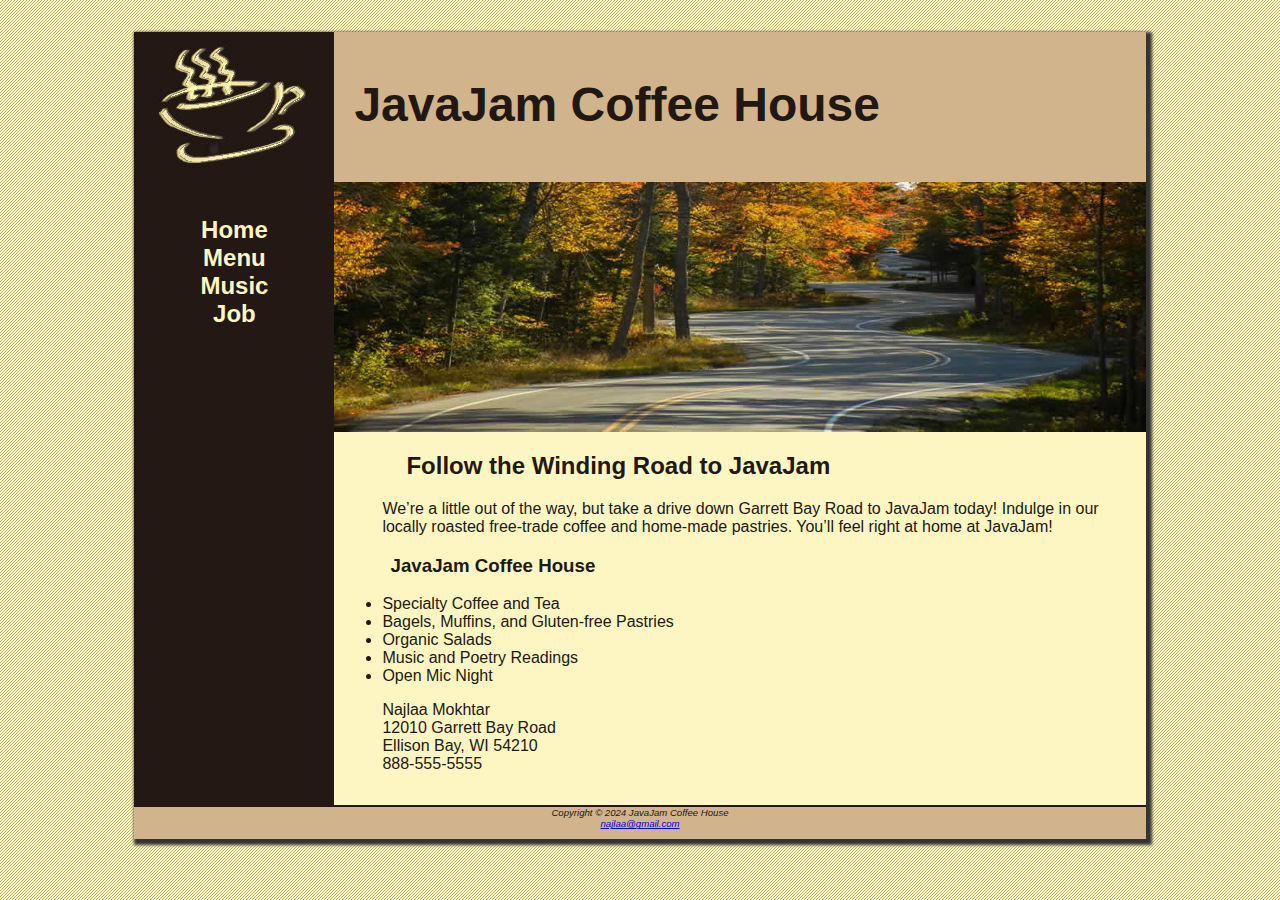
<file: index.html>
<!DOCTYPE html>
<html>
    <head>
        <meta charset="UTF-8">
        <title>JavaJam Coffee House</title>
        <link rel="stylesheet" href="javajam.css" >
    </head>
    <body>
        <div id="wrapper">
        <header>
            <h1>JavaJam Coffee House</h1>
        </header>
        <nav>
            <ul>
                <li><a href="index.html">Home</a></li>
                <li><a href="menu.html">Menu</a></li>
                <li><a href="music.html">Music</a></li>
                <li><a href="jobs.html">Job</a></li>
            </ul>
        </nav>
        <main>
           <div id="heroroad"></div>
            <h2>Follow the Winding Road to JavaJam</h2>
            <p>
                We&rsquo;re a little out of the way, but take a drive down Garrett Bay Road to JavaJam today! Indulge in our locally roasted free-trade coffee and home-made pastries. You&rsquo;ll feel right at home at JavaJam!
            </p>
            <h3>JavaJam Coffee House</h3>
            <ul>
                <li>Specialty Coffee and Tea</li>
                <li>Bagels, Muffins, and Gluten-free Pastries</li>
                <li>Organic Salads</li>
                <li>Music and Poetry Readings </li>
                <li>Open Mic Night</li>
            </ul>
            <div>
                Najlaa Mokhtar <br>
                12010 Garrett Bay Road <br>
                Ellison Bay, WI 54210 <br>
                888-555-5555
            </div>
        </main>
        <footer>
                    Copyright &copy; 2024 JavaJam Coffee House <br>
                    <a href="mailto:najlaa@gmail.com">najlaa@gmail.com</a>
        </footer>
    </div>
    </body>
</html>
</file>
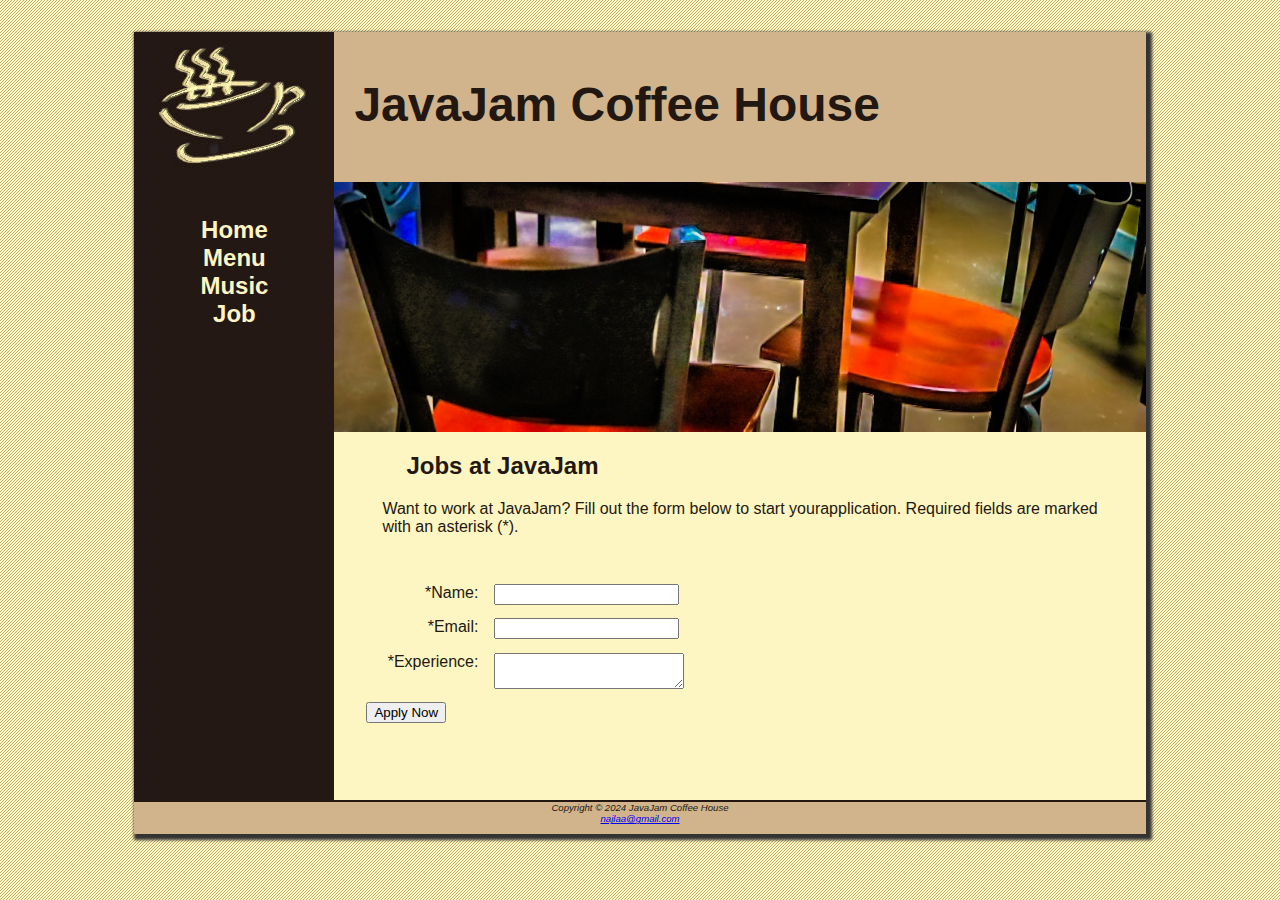
<file: jobs.html>
<!DOCTYPE html>
<html>
    <head>
        <meta charset="UTF-8">
        <title>JavaJam Coffee House Jobs</title>
        <link rel="stylesheet" href="javajam.css">
    </head>
    <body>
        <div id="wrapper">
        <header>
            <h1>JavaJam Coffee House</h1>
        </header>
        <nav>
            <ul>
                <li><a href="index.html">Home</a></li>
                <li><a href="menu.html">Menu</a></li>
                <li><a href="music.html">Music</a></li>
                <li><a href="jobs.html">Job</a></li>
            </ul>            
        </nav>
        <main>
            <div id="herojobs"></div>
            <h2>Jobs at JavaJam</h2>
            <p>
                Want to work at JavaJam? Fill out the form 
                below to start yourapplication. Required 
                fields are marked with an asterisk (*).
            </p>
            <form method="post" action=" https://webdevbasics.net/scripts/javajam8.php">
                <label for="myName">*Name:</label>
                <input type="text" id="myName" name="myName" required="required">

                <label for="myEmail">*Email:</label>
                <input type="email" id="myEmail" name="myEmail" required="required">

                <label for="myExperience">*Experience:</label>
                <textarea id="myExperience" name="myExperience" rows="2" cols="21"></textarea>

                <input type="submit" value="Apply Now">
            </form>
        </main>
        <footer>
                    Copyright &copy; 2024 JavaJam Coffee House <br>
                    <a href="mailto:najlaa@gmail.com">najlaa@gmail.com</a>
        </footer>
    </div>
    </body>
</html>
</file>
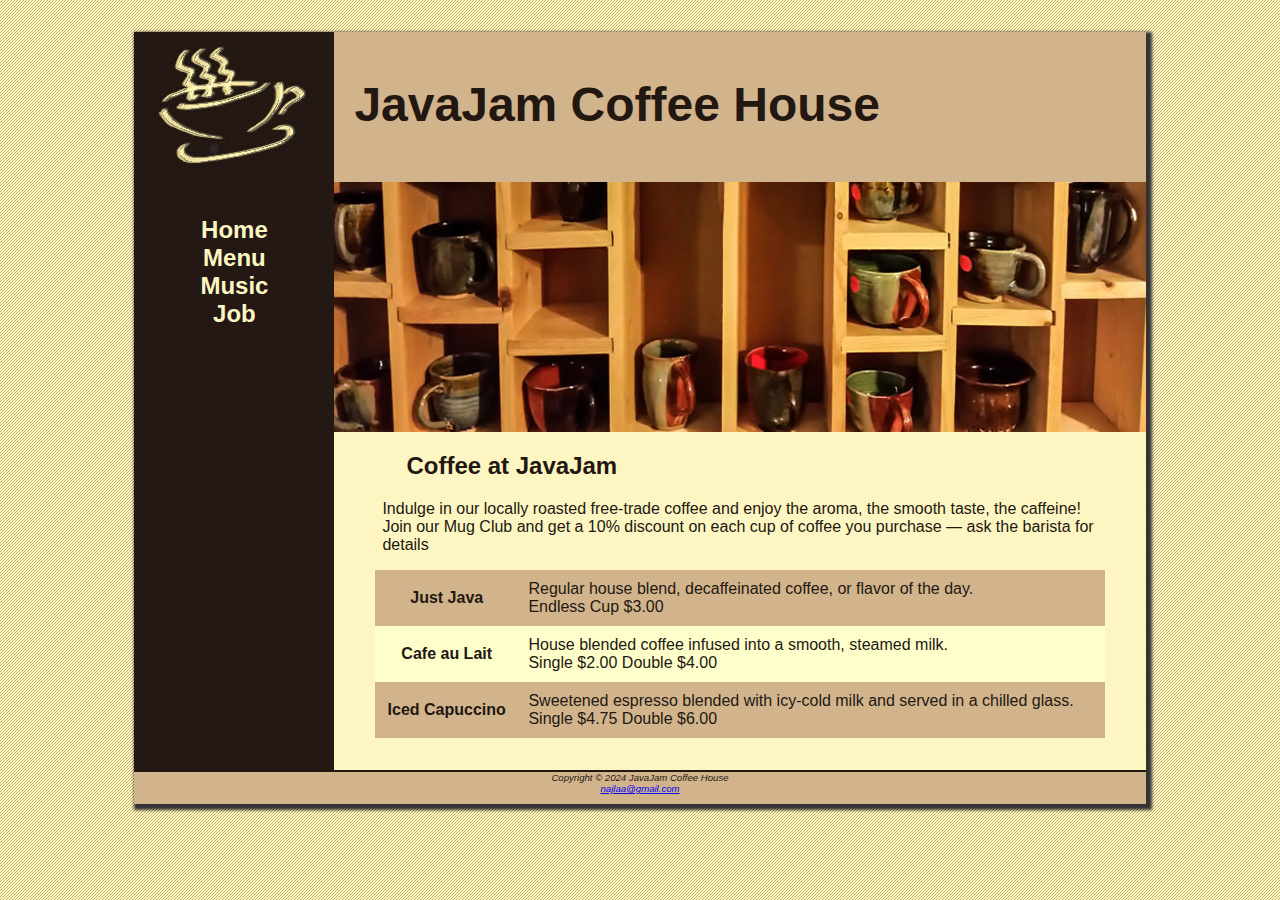
<file: menu.html>
<!DOCTYPE html>
<html>
    <head>
        <meta charset="UTF-8">
        <title>JavaJam Coffee House Menu</title>
        <link rel="stylesheet" href="javajam.css">
    </head>
    <body>
        <div id="wrapper">
        <header>
            <h1>JavaJam Coffee House</h1>
        </header>
        <nav>
            <ul>
                <li><a href="index.html">Home</a></li>
                <li><a href="menu.html">Menu</a></li>
                <li><a href="music.html">Music</a></li>
                <li><a href="jobs.html">Job</a></li>
            </ul>            
        </nav>
        <main>
            <div id="heromugs"></div>
            <h2>Coffee at JavaJam</h2>
            <p>
                Indulge in our locally roasted free-trade coffee and enjoy the aroma, the smooth 
                taste, the caffeine! Join our Mug Club and get a 10% discount on each cup of 
                coffee you purchase &mdash; ask the barista for details
            </p>
            <table>
                <tr>
                    <th>Just Java</th>
                    <td>Regular house blend, decaffeinated coffee, or flavor of the day.<br>Endless Cup $3.00</td>
                </tr>
                <tr>
                    <th>Cafe au Lait</th>
                    <td>House blended coffee infused into a smooth, steamed milk.<br>Single $2.00 Double $4.00</td>
                </tr>
                <tr>
                    <th>Iced Capuccino</th>
                    <td>Sweetened espresso blended with icy-cold milk and served in a chilled glass.<br>Single $4.75 Double $6.00</td>
                </tr>
            </table>
        </main>
        <footer>
                    Copyright &copy; 2024 JavaJam Coffee House <br>
                    <a href="mailto:najlaa@gmail.com">najlaa@gmail.com</a>
        </footer>
    </div>
    </body>
</html>
</file>
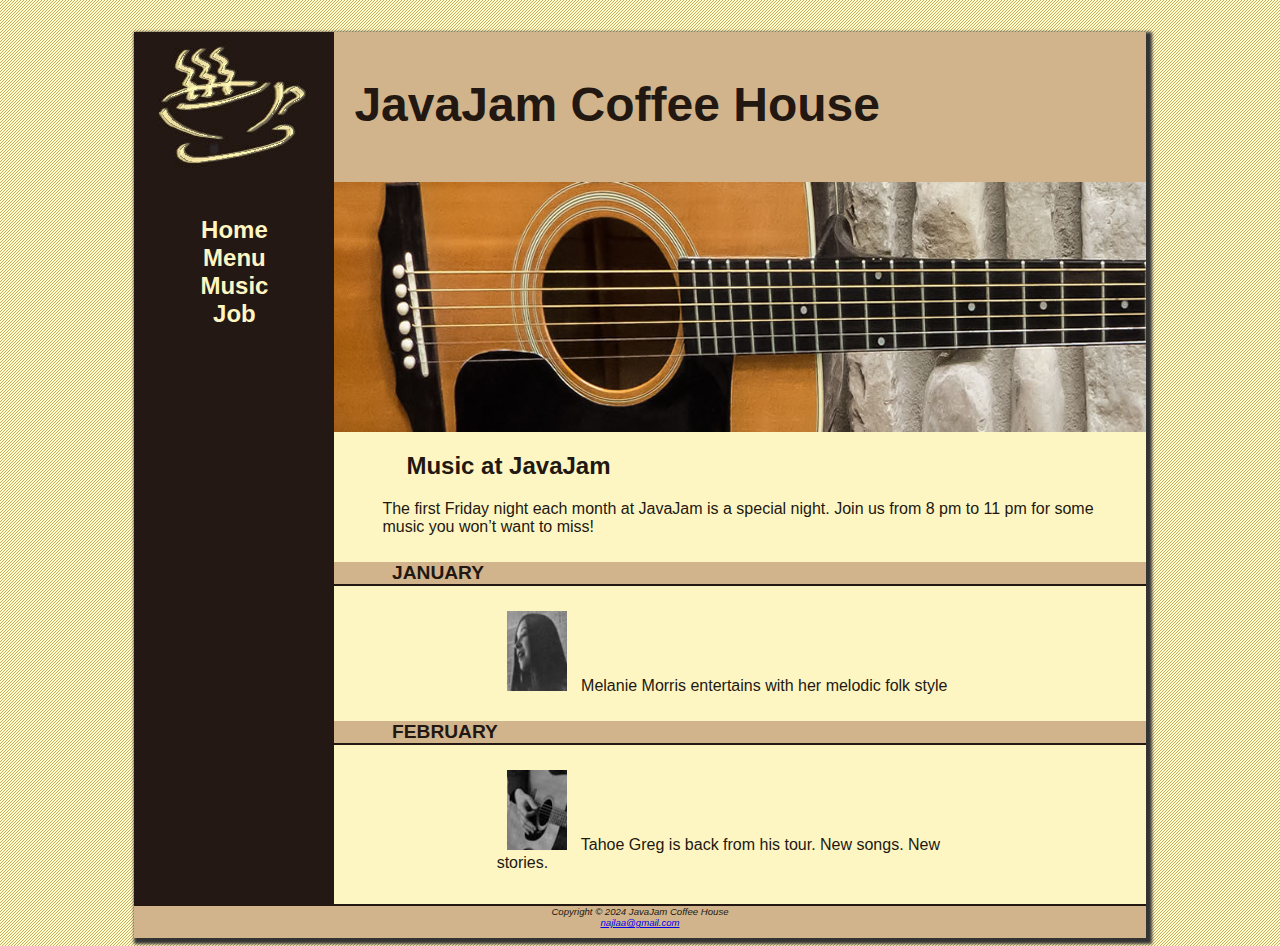
<file: music.html>
<!DOCTYPE html>
<html>
    <head>
        <meta charset="UTF-8">
        <title>JavaJam Coffee House Music</title>
        <link rel="stylesheet" href="javajam.css">
    </head>
    <body>
        <div id="wrapper">
        <header>
            <h1>JavaJam Coffee House</h1>
        </header>
        <nav>
            <ul>
                <li><a href="index.html">Home</a></li>
                <li><a href="menu.html">Menu</a></li>
                <li><a href="music.html">Music</a></li>
                <li><a href="jobs.html">Job</a></li>
            </ul>
        </nav>
        <main>
            <div id="heroguitar"></div>
            <h2>Music at JavaJam</h2>
            <p>
                The first Friday night each month at JavaJam is a special night. Join us from 8 
                pm to 11 pm for some music you won&rsquo;t want to miss!
            </p>
            <h4>January</h4>
            <div class="details">
                <a href="images/melanie.jpg"><img class="floatleft" src="images/melaniethumb.jpg" alt="Melanie Picture" height="80" width="80"></a>
                Melanie Morris entertains with her melodic folk style
            </div>
            <h4>February</h4>
            <div class="details">
                <a href="images/greg.jpg"><img class="floatleft" src="images/gregthumb.jpg" alt="Greg Picture" height="80" width="80"></a>
                Tahoe Greg is back from his tour. New songs. New stories.
            </div>
           
        </main>
        <footer>
                    Copyright &copy; 2024 JavaJam Coffee House <br>
                    <a href="mailto:najlaa@gmail.com">najlaa@gmail.com</a>
        </footer>
    </div>
    </body>
</html>
</file>
<file: javajam.css>
* {
    box-sizing: border-box; /*to configure the browser to also include the value of the border and padding when calculating the width and height of an element*/
}

#heroroad {
    background-image: url("images/heroroad.jpg");
    background-size: 100% 100%;
    height: 250px;
}

#heromugs {
    background-image: url("images/heromugs.jpg");
    background-size: 100% 100%;
    height: 250px;
}

#heroguitar {
    background-image: url("images/heroguitar.jpg");
    background-size: 100% 100%;
    height: 250px;
}

#herojobs {
    background-image: url("images/herojobs.jpg");
    background-size: 100% 100%;
    height: 250px;
}

body {
    background-color: #FCEBB6;
    color: #221811;
    font-family: Verdana,Arial,sans-serif;
    background-image: url(images/background.gif);
}

header {
    background-color: #D2B48C;
    /*text-align: center;*/
    height: 150px;
    background-image: url(images/javajamlogo.jpg);
    background-repeat: no-repeat;
    display: block;
}

h1 {
    /* line-height: 200%; line spacing. 200% = double spacing */
    padding-top: 45px;
    padding-left: 220px;
    font-size: 3em;
}

nav {
    text-align: center;
    font-weight: bold;
    font-size: 1.5em;
    padding-top: 10px;
    float: left; /*to float the element on the left side of the container*/
    width: 200px;
    display: block;
}

nav a {
    text-decoration: none;
}

nav a:link {
    color: #FEF6C2;
}

nav a:visited {
    color: #D2B48C;
}

nav a:hover {
    color: #CC9933;
}

nav ul {
    list-style-type: none;
    padding-left: 0;
}

footer {
    background-color: #D2B48C;
    font-size: .60em;
    text-align: center;
    font-style: italic;
    padding-bottom: 10px;
    border-top: 2px solid #221811;
    display: block;
}

#wrapper {
    width: 80%;
    margin-left: auto;
    margin-right: auto;
    background-color: #231814;
    min-width: 900px;
    max-width: 1280px;
    box-shadow: 3px 3px 3px 3px #333333;
}

h4 {
    background-color: #D2B48C;
    font-size: 1.2em;
    padding-left: .5em;
    padding-bottom: 0;
    text-transform: uppercase;
    border-bottom: 2px solid #231814;
    clear: left; /*used to terminate or clear a float*/

}

main {
    padding-left: 0;
    padding-right: 0;
    padding-bottom: 2em;
    margin-left: 200px;
    padding-top: 0;
    background-color: #FEF6C2;
    display: block;
}

main h2, main h3, main h4, main p, main div, main ul, main dl {
    padding-left: 3em;
    padding-right: 2em;
}

.details {
    padding-left: 20%;
    padding-right: 20%;
    overflow: auto; /*to configure how content should display if it is too large for the allocate area*/
}

img {
    padding-left: 10px;
    padding-right: 10px;
}

table {
    margin-left: auto;
    margin-right: auto;
    width: 90%;
    background-color: #FFFFCC;
    border-spacing: 0;
}

td, th {
    padding: 10px; /*padding configure to all sides*/
}

tr:nth-of-type(odd) {
    background-color: #D2B48C;
}

form {
    padding: 2em; /*this padding not stated which sides, means it effect to all sides top right bottom left*/
}

label {
    float: left;
    display: block;
    text-align: right;
    padding-right: 1em;
    width: 8em;
}

input, textarea {
    display: block;
    margin-bottom: 1em;
}

#mySubmit {
    margin-left: 9.5em;
}
</file>
